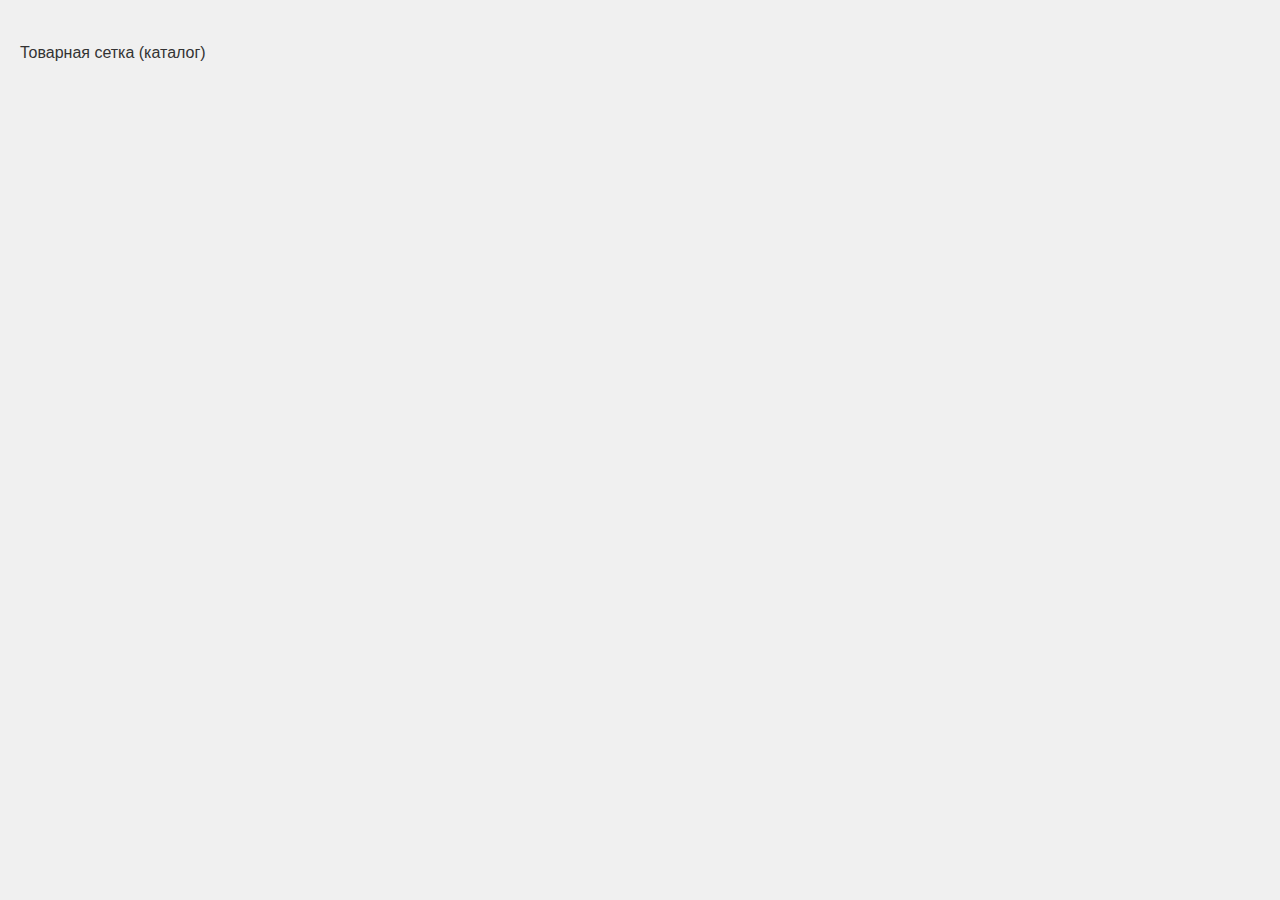
<file: catalog.html>
<!DOCTYPE html>
<html lang="ru">
<head>
    <meta charset="UTF-8">
    <meta name="viewport" content="width=device-width, initial-scale=1.0">
    <title>БЭБЭБЭ - Каталог</title>
    <link rel="stylesheet" href="styles.css">
</head>
<body>
    <!-- Вставьте общую структуру сайта здесь -->

    <!-- Внутренний блок с товарной сеткой -->
    <main>
        <div>Товарная сетка (каталог)</div>
    </main>

    <!-- Вставьте футер сайта здесь -->
</body>
</html>
</file>
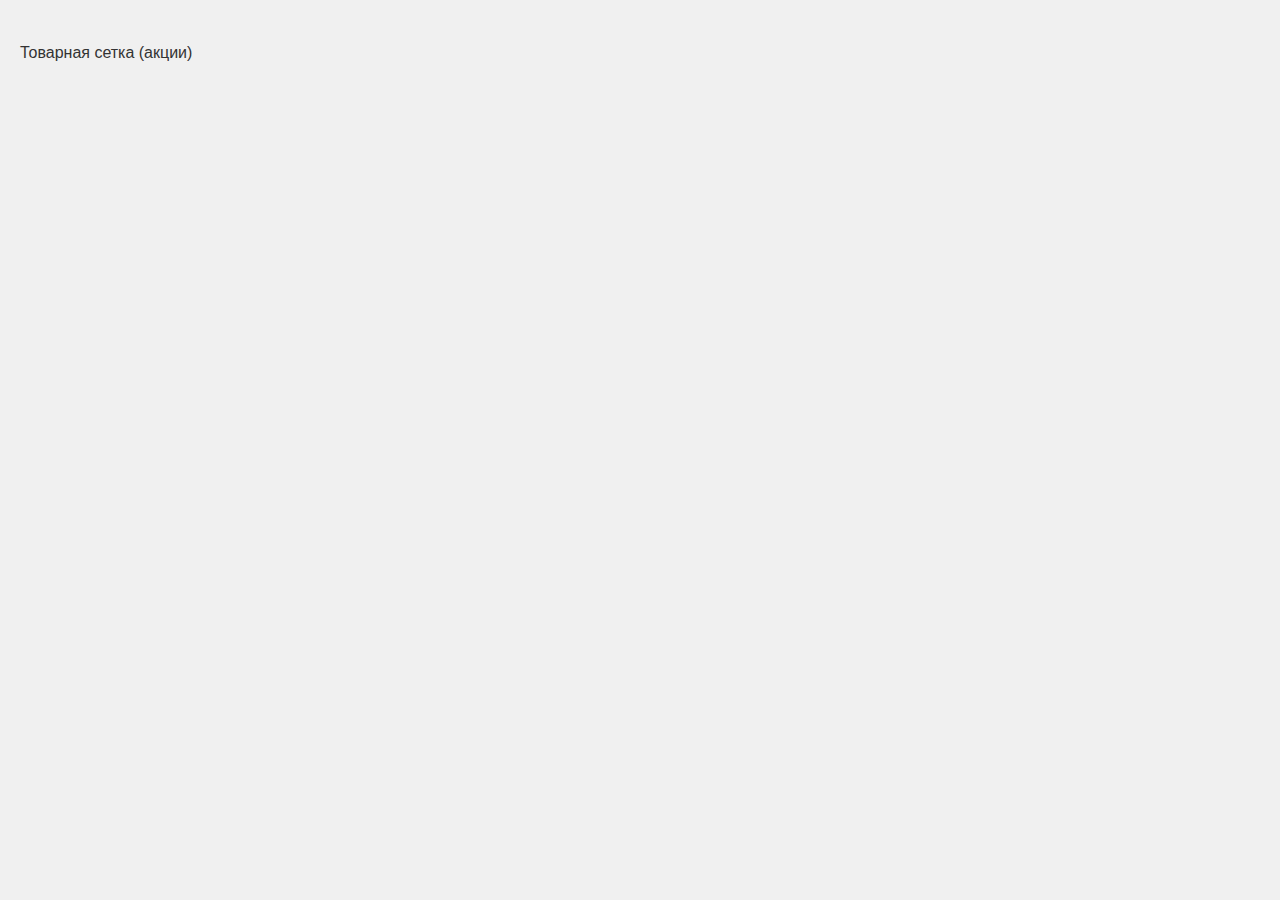
<file: promotions.html>
<!DOCTYPE html>
<html lang="ru">
<head>
    <meta charset="UTF-8">
    <meta name="viewport" content="width=device-width, initial-scale=1.0">
    <title>БЭБЭБЭ - Акции</title>
    <link rel="stylesheet" href="styles.css">
</head>
<body>
    <!-- Вставьте общую структуру сайта здесь -->

    <!-- Внутренний блок с товарной сеткой -->
    <main>
        <div>Товарная сетка (акции)</div>
    </main>

    <!-- Вставьте футер сайта здесь -->
</body>
</html>
</file>
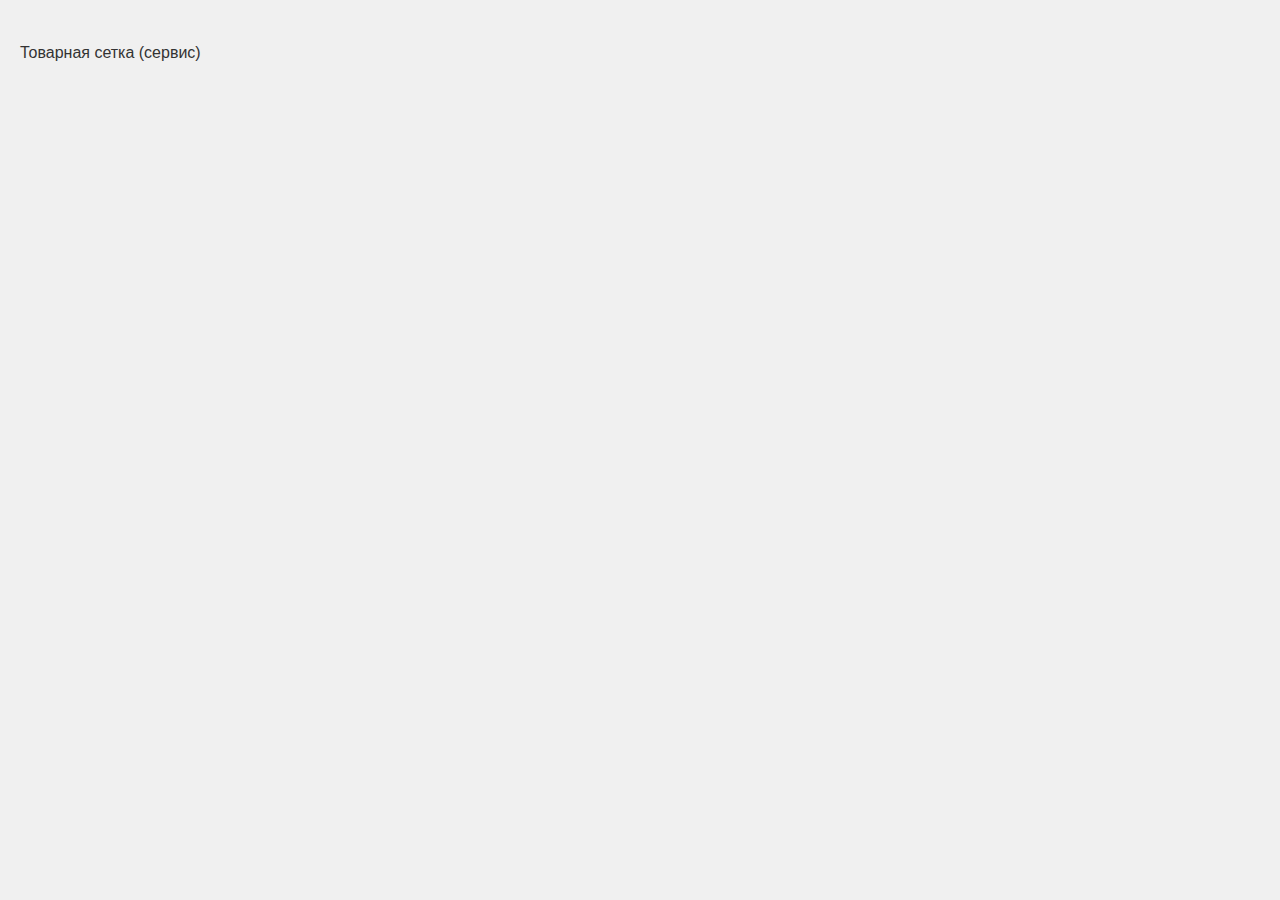
<file: service.html>
<!DOCTYPE html>
<html lang="ru">
<head>
    <meta charset="UTF-8">
    <meta name="viewport" content="width=device-width, initial-scale=1.0">
    <title>БЭБЭБЭ - Сервис</title>
    <link rel="stylesheet" href="styles.css">
</head>
<body>
    <!-- Вставьте общую структуру сайта здесь -->

    <!-- Внутренний блок с товарной сеткой -->
    <main>
        <div>Товарная сетка (сервис)</div>
    </main>

    <!-- Вставьте футер сайта здесь -->
</body>
</html>
</file>
<file: styles.css>
/* Общие стили */
body {
    font-family: Arial, sans-serif;
    line-height: 1.6;
    margin: 0;
    padding: 0;
    color: #333;
    background-color: #f0f0f0;
}

a {
    text-decoration: none;
    color: #333;
    transition: color 0.3s;
}

a:hover {
    color: #0077cc;
}

ul {
    list-style: none;
    padding: 0;
}

/* Шапка сайта */
header {
    background-color: #fff;
    padding: 20px;
    box-shadow: 0 2px 4px rgba(0, 0, 0, 0.1);
    display: flex;
    flex-wrap: wrap;
    align-items: center;
}

header a {
    font-size: 1.5em;
    font-weight: bold;
}

header nav {
    margin-left: 30px;
}

header nav a {
    display: inline-block;
    margin-left: 15px;
    padding: 5px 10px;
    border-radius: 3px;
}

header nav a:hover {
    background-color: #0077cc;
    color: #fff;
}

header div:last-child {
    margin-left: auto;
}

header div:last-child a {
    display: inline-block;
    margin-left: 15px;
    padding: 5px 10px;
    border-radius: 3px;
}

header div:last-child a:hover {
    background-color: #0077cc;
    color: #fff;
}

/* Каталог товаров */
aside {
    background-color: #fff;
    padding: 20px;
    width: 200px;
    margin-top: 20px;
    box-shadow: 0 2px 4px rgba(0, 0, 0, 0.1);
}

aside a {
    display: block;
    padding: 5px 0;
}

aside a:hover {
    color: #0077cc;
}

/* Слайдер с акциями */
section {
    padding: 20px;
    background-color: #fff;
    margin-top: 20px;
    box-shadow: 0 2px 4px rgba(0, 0, 0, 0.1);
}

/* Товары и услуги */
main {
    padding: 20px;
    margin-top: 20px;
}

/* Футер сайта */
footer {
    background-color: #fff;
    padding: 20px;
    clear: both;
    margin-top: 20px;
    box-shadow: 0 2px 4px rgba(0, 0, 0, 0.1);
    text-align: center;
}

footer a {
    display: inline-block;
    margin-right: 10px;
}

footer a:hover {
    color: #0077cc;
}

/* Медиа-запросы */
@media (max-width: 768px) {
    header {
        flex-direction: column;
    }

    header nav {
        margin-left: 0;
        margin-top: 10px;
    }

    header div:last-child {
        margin-left: 0;
        margin-top: 10px;
    }

    aside {
        width: 100%;
        display: flex;
        justify-content: space-around;
        flex-wrap: wrap;
    }

    aside a {
        flex: 1;
        text-align: center;
        padding: 10px;
        margin: 5px;
        border: 1px solid #ccc;
        border-radius: 3px;
    }

    aside a:hover {
        color: #0077cc;
        background-color: #f0f0f0;
    }
}
</file>
